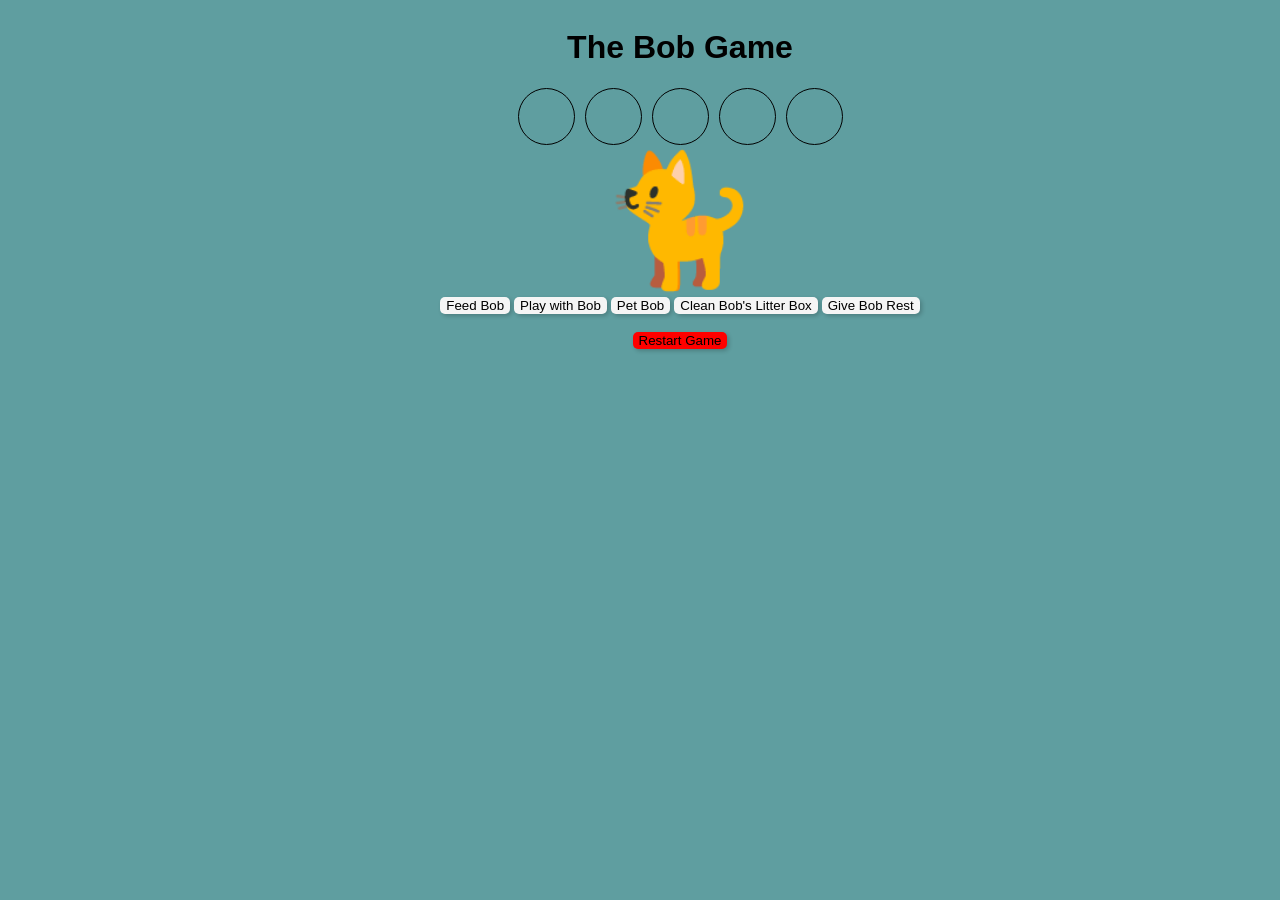
<file: index.html>
<!DOCTYPE html>
<html lang="en">

<head>
    <meta charset="UTF-8">
    <meta name="viewport" content="width=device-width, initial-scale=1.0">
    <title>The Bob Game</title>
    <link rel="stylesheet" href="style.css">
</head>

<body id="body">
    <div id="app"></div>

    <script src="script.js"></script>
</body>

</html>
</file>
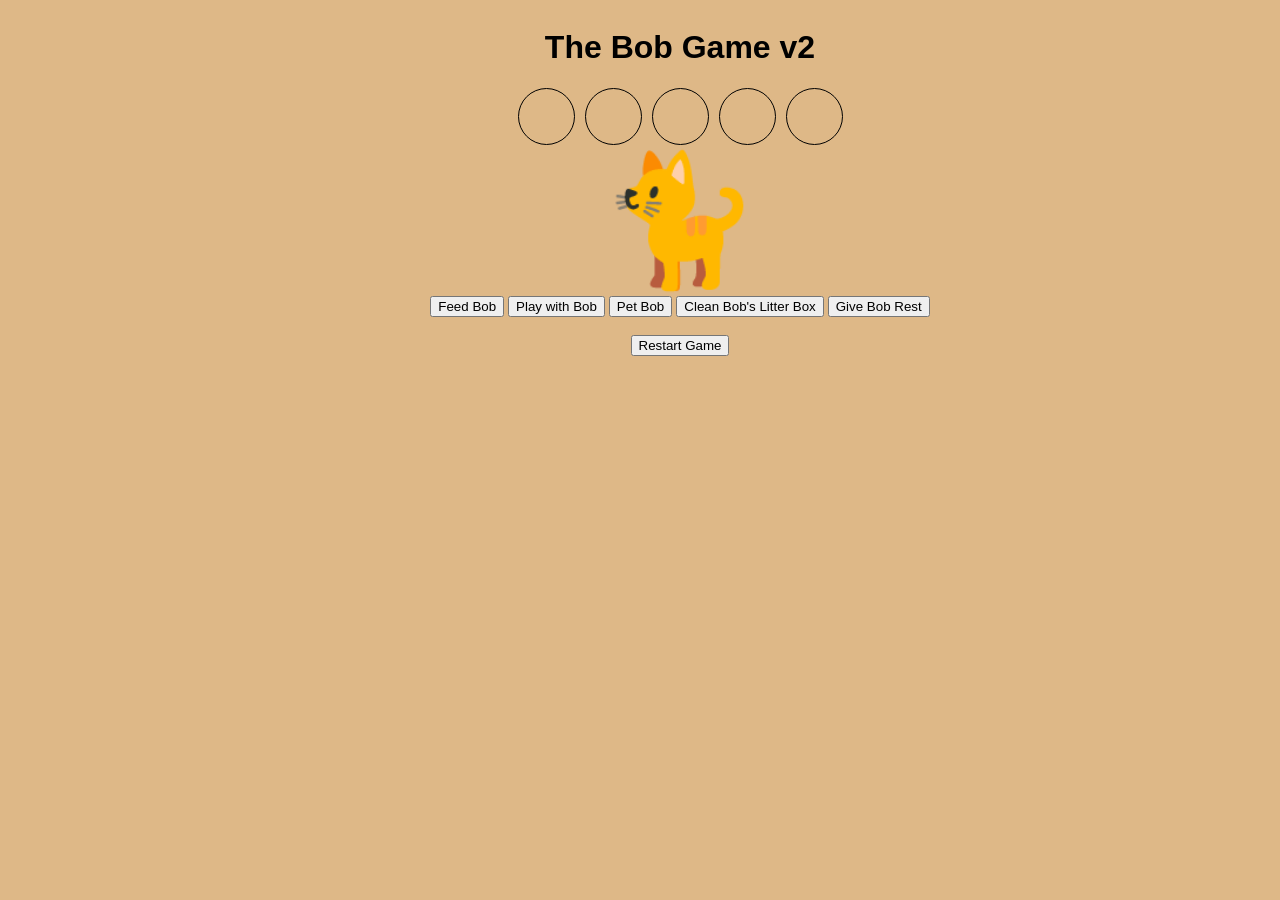
<file: Codev2/newindex.html>
<!DOCTYPE html>
<html lang="en">

<head>
    <meta charset="UTF-8">
    <meta name="viewport" content="width=device-width, initial-scale=1.0">
    <title>Document</title>
    <link rel="stylesheet" href="newstyle.css">
</head>

<body style="background-color: burlywood;">
    <div id="app"></div>

    <script src="newscript.js"></script>
</body>

</html>
</file>
<file: style.css>
#container {
    display: flex;
    flex-direction: column;
    justify-content: center;
    align-items: center;
}

#app {
    margin-left: 80px;
}

#body {
    background-color: cadetblue;
}

h1 {
    font-family: Verdana, Geneva, Tahoma, sans-serif;
}

#bob {
    font-size: 800%;
}

.lightcontainer{
    display: flex;
    flex-direction: row;
    gap: 10px;
}

.box {
    border: 1px solid black;
    padding: 10px;
    font-size: 150%;
    border-radius: 50%;
    height: 35px;
    width: 35px;

    display: flex;
    justify-content: center;
    align-items: center;
}

.buttons {
    border-radius: 5px;
    border: none;
    background-color: whitesmoke;
    box-shadow: 2px 2px 4px rgba(0, 0, 0, 0.2);
    color: black;
}

.restartbutton {
    border-radius: 5px;
    border: none;
    background-color: red;
    box-shadow: 2px 2px 4px rgba(0, 0, 0, 0.2);
    color: black;
}
</file>
<file: Codev2/newstyle.css>
#container {
    display: flex;
    flex-direction: column;
    justify-content: center;
    align-items: center;
}

#app {
    margin-left: 80px;
}

#body {
    background-color: cadetblue;
}

h1 {
    font-family: Verdana, Geneva, Tahoma, sans-serif;
}

#bob {
    font-size: 800%;
}

.lightcontainer{
    display: flex;
    flex-direction: row;
    gap: 10px;
}

.box {
    border: 1px solid black;
    padding: 10px;
    font-size: 150%;
    border-radius: 50%;
    height: 35px;
    width: 35px;

    display: flex;
    justify-content: center;
    align-items: center;
}

.button {
    border-radius: 5px;
    border: none;
    background-color: whitesmoke;
    box-shadow: 2px 2px 4px rgba(0, 0, 0, 0.2);
    color: gray;
}
</file>
